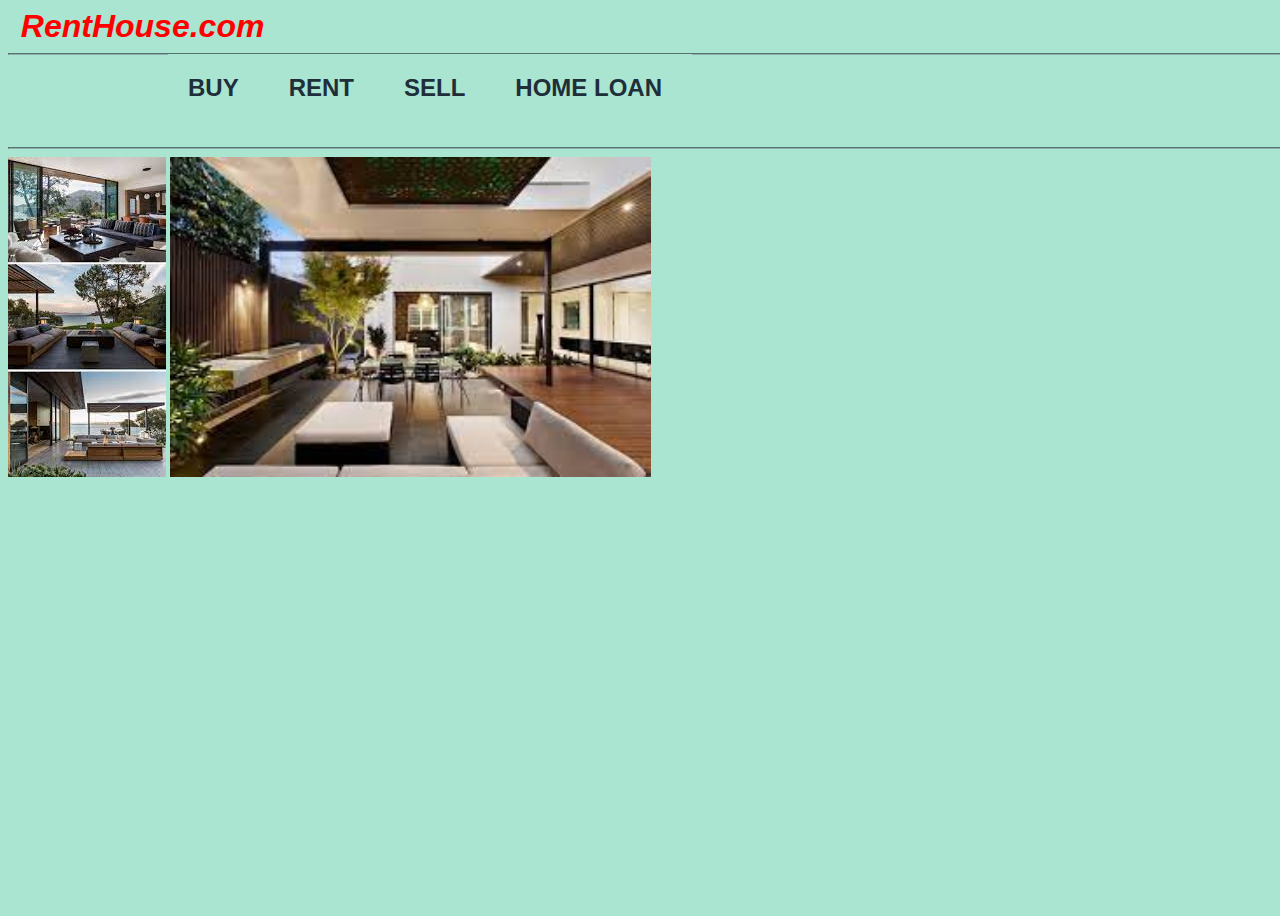
<file: property listing/index.html>
<!DOCTYPE html>
<html lang="en">
<head>
    <meta charset="UTF-8">
    <meta http-equiv="X-UA-Compatible" content="IE=edge">
    <meta name="viewport" content="width=device-width, initial-scale=1.0">
    <link rel="stylesheet" href="style.css">
    <title>Property listing</title>
</head>
<body style="width: 100vw; height:100vh;">
    
    <div class="nav" style="width: 100%;">
        <span class="logo"><a href="#"><strong>RentHouse.com</strong></a></span><hr style="border-color: rgba(51, 51, 66, 0.495);">
        <ul class="navbar">
            <li><a href="#">Buy</a></li>
            <li><a href="#">Rent</a></li>
            <li><a href="#">Sell</a></li>
            <li><a href="#">Home loan</a></li>
        </ul>
        <br>
        <hr style="border-color: rgba(51, 51, 66, 0.495);">
    </div>

    <div class="listing">
        <img class="view1" src="images\img_house1.jpg" alt="houseview1">
        <img class="view2" src="images\img_house2.jpg" alt="houseview2">
    </div>
    
</body>
</html>
</file>
<file: property listing/style.css>
*{
    background-color: rgb(169, 229, 209);
    /* box-sizing: border-box; */
    font-family: Montserrat,Helvetica,Arial,sans-serif;
    /* position:absolute; */
    
}

ul.navbar {
    width: 100%;
    list-style-type: none;
    display: flex;
    padding-right: 0;
    padding: 3px;
    margin-right: 0px;
    text-transform: uppercase;
    font-weight: bold;
    /* border: 2px solid rgb(75, 20, 14); */
    padding-inline-start: 10em;
    
}
.navbar a:hover{background-color: rgb(114, 101, 101);}



span.logo a {
    width: 100%;
    height: 100%;
    display: flex;
    cursor: pointer;
    padding-left: 1%;
    text-decoration: none;
    font-size:xx-large;
    color: red;
    font-style: italic;
}

li a {
    padding: 20px;
    text-decoration: none;
    border-collapse: inherit;
    padding-right: 30px;
    text-align: center;
    color: rgb(32, 46, 58);
    font-size: x-large;
    padding-bottom: 40px;
}

.view2 {
    height: 320px;
}
</file>
